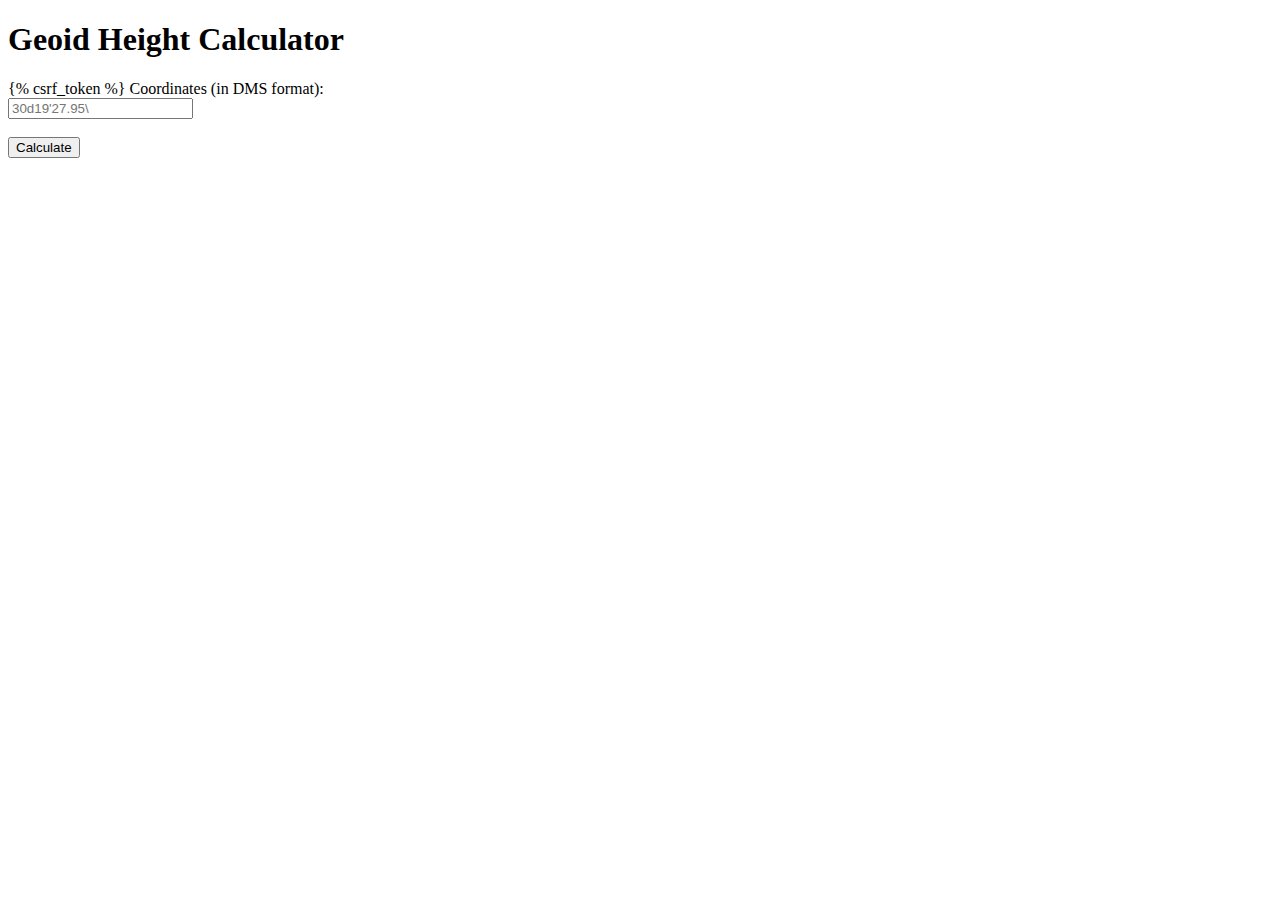
<file: templates/grid.html>
<!-- templates/input_form.html -->

<!DOCTYPE html>
<html lang="en">
<head>
    <meta charset="UTF-8">
    <title>Geoid Height Calculator</title>
</head>
<body>
    <h1>Geoid Height Calculator</h1>
    <form method="POST">
        {% csrf_token %}
        <label for="coordinates">Coordinates (in DMS format):</label><br>
        <input type="text" id="coordinates" name="coordinates" placeholder="30d19'27.95\"N 78d2'2.11\"E"><br><br>
        <input type="submit" value="Calculate">
    </form>
</body>
</html>
</file>
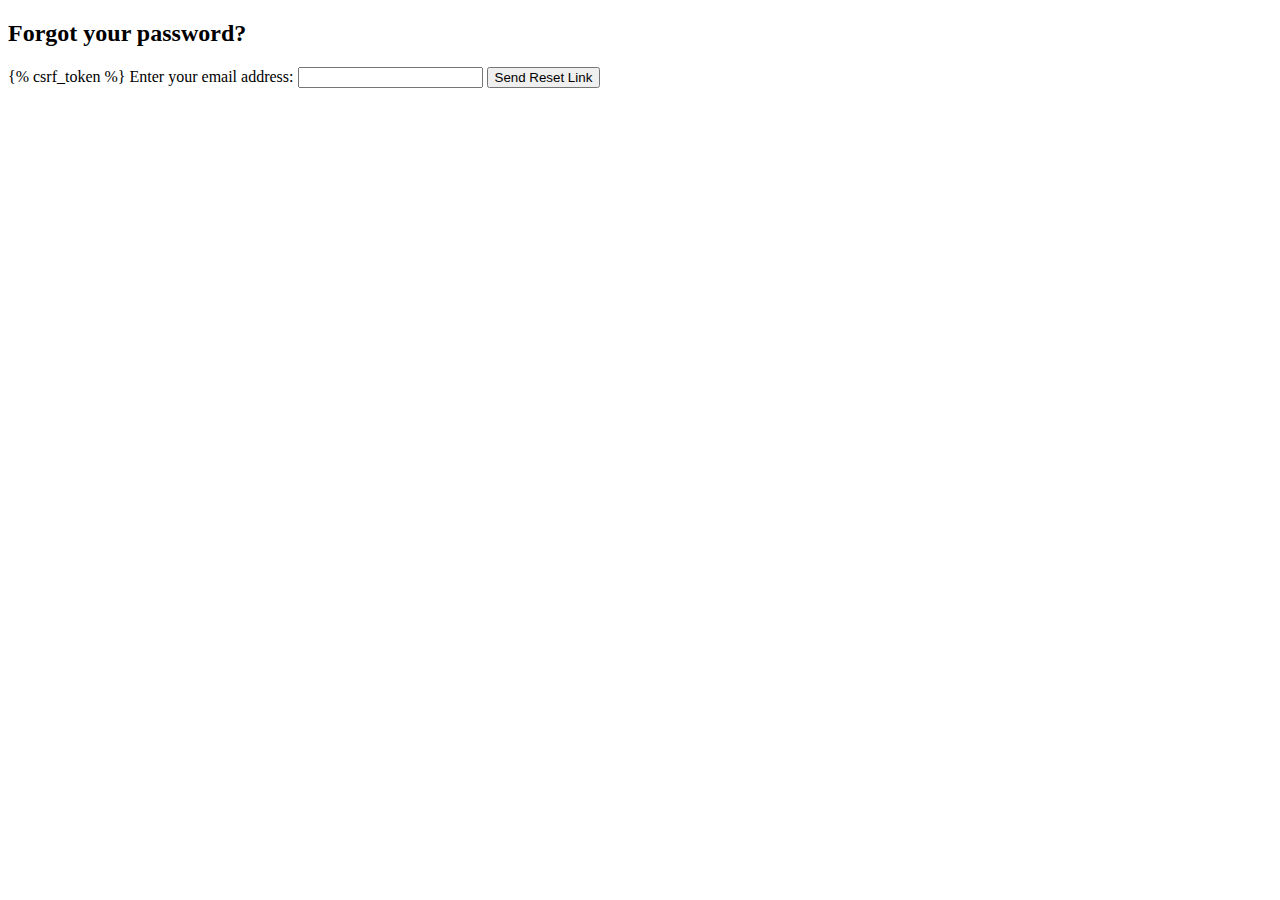
<file: templates/password_reset_request.html>
<!DOCTYPE html>
<html>
<head>
    <title>Password Reset Request</title>
</head>
<body>
    <h2>Forgot your password?</h2>
    <form method="post">
        {% csrf_token %}
        <label for="email">Enter your email address:</label>
        <input type="email" id="email" name="email" required>
        <button type="submit">Send Reset Link</button>
    </form>
</body>
</html>
</file>
